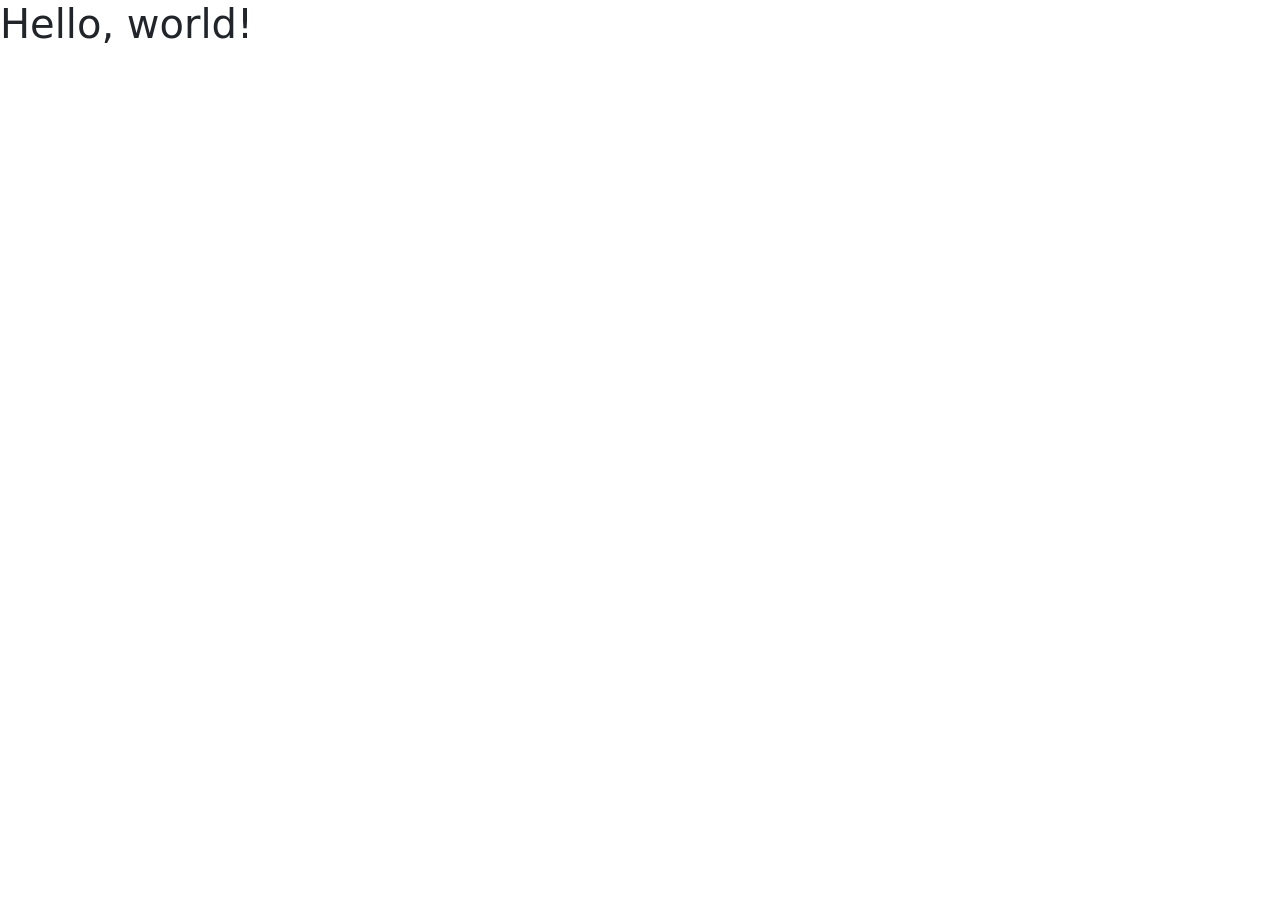
<file: starter.html>
<!doctype html>
<html lang="en">
  <head>
    <meta charset="utf-8">
    <meta name="viewport" content="width=device-width, initial-scale=1">
    <title>Bootstrap demo</title>
    <link href="https://cdn.jsdelivr.net/npm/bootstrap@5.3.8/dist/css/bootstrap.min.css" rel="stylesheet" integrity="sha384-sRIl4kxILFvY47J16cr9ZwB07vP4J8+LH7qKQnuqkuIAvNWLzeN8tE5YBujZqJLB" crossorigin="anonymous">
  </head>
  <body>
    <h1>Hello, world!</h1>
    <script src="https://cdn.jsdelivr.net/npm/bootstrap@5.3.8/dist/js/bootstrap.bundle.min.js" integrity="sha384-FKyoEForCGlyvwx9Hj09JcYn3nv7wiPVlz7YYwJrWVcXK/BmnVDxM+D2scQbITxI" crossorigin="anonymous"></script>
  </body>
</html>
</file>
